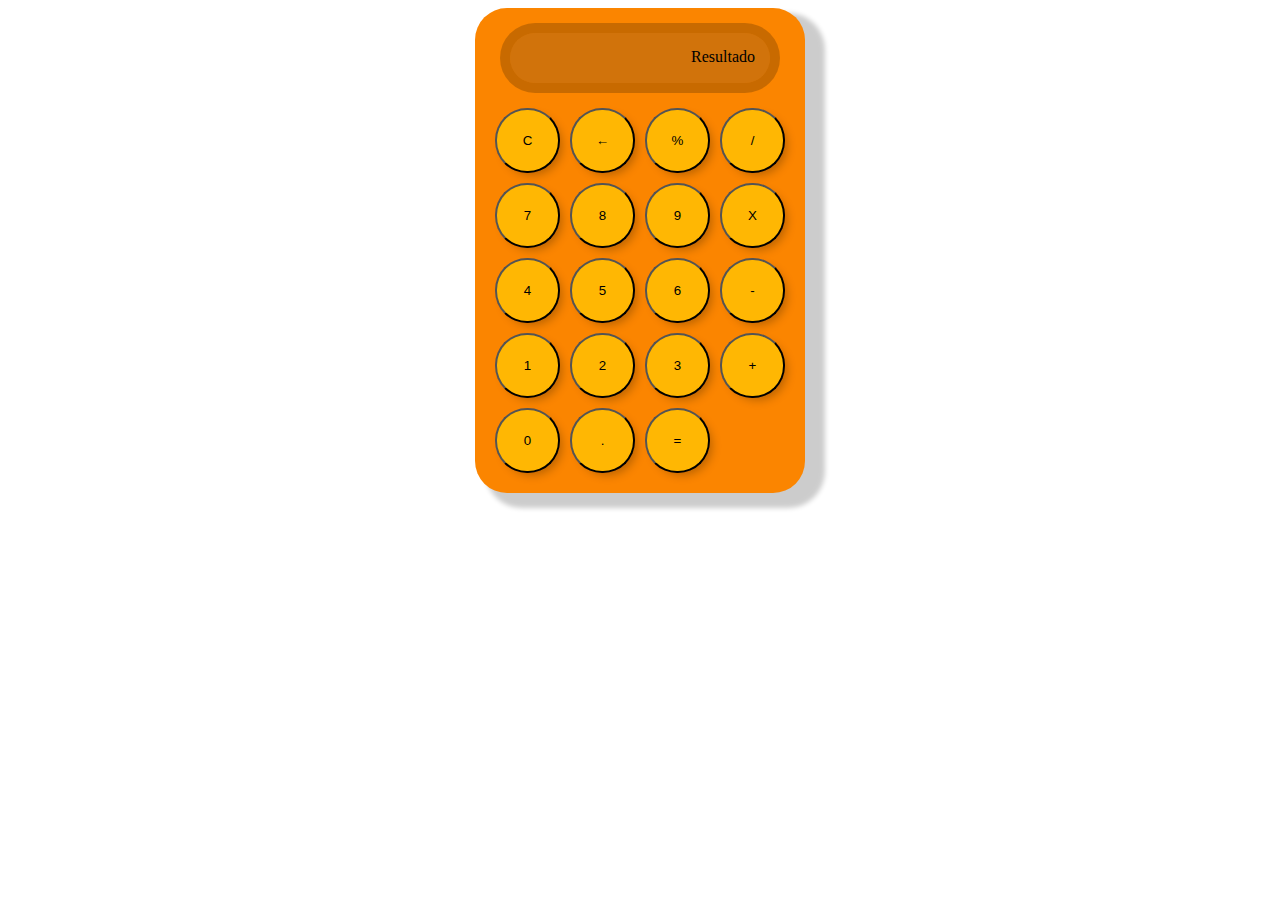
<file: html/calcFin.html>
<!DOCTYPE html>
<html lang="en">
  <head>
    <meta charset="UTF-8" />
    <meta name="viewport" content="width=device-width, initial-scale=1.0" />
    <title>Calc</title>
    <link rel="stylesheet" href="../css/calcFinal.css" />
    <script src="../js/calcTarea.js"></script>
  </head>
  <body>
    <header></header>
    <nav></nav>

    <section>
      <div class="container">
        <div class="calculadora">
            <div class="screen" id="idRes">
                Resultado
            </div>
            <button onclick="">C</button>
            <button onclick="">&#8592</button>
            <button onclick="">%</button>
            <button onclick="agregarSigno('/')">/</button>
            <button onclick="agregarNumero(7)">7</button>
            <button onclick="agregarNumero(8)">8</button>
            <button onclick="agregarNumero(9)">9</button>
            <button onclick="agregarSigno('*')">X</button>
            <button onclick="agregarNumero(4)">4</button>
            <button onclick="agregarNumero(5)">5</button>
            <button onclick="agregarNumero(6)">6</button>
            <button onclick="agregarSigno('-')">-</button>
            <button onclick="agregarNumero(1)">1</button>
            <button onclick="agregarNumero(2)">2</button>
            <button onclick="agregarNumero(3)">3</button>
            <button onclick="agregarSigno('+')">+</button>
            <button onclick="agregarNumero(0)">0</button>
            <button onclick="agregarSigno('.')">.</button>
            <button onclick="resultado()">=</button>
        </div>
      </div>
    </section>
    <footer></footer>
  </body>
</html>
</file>
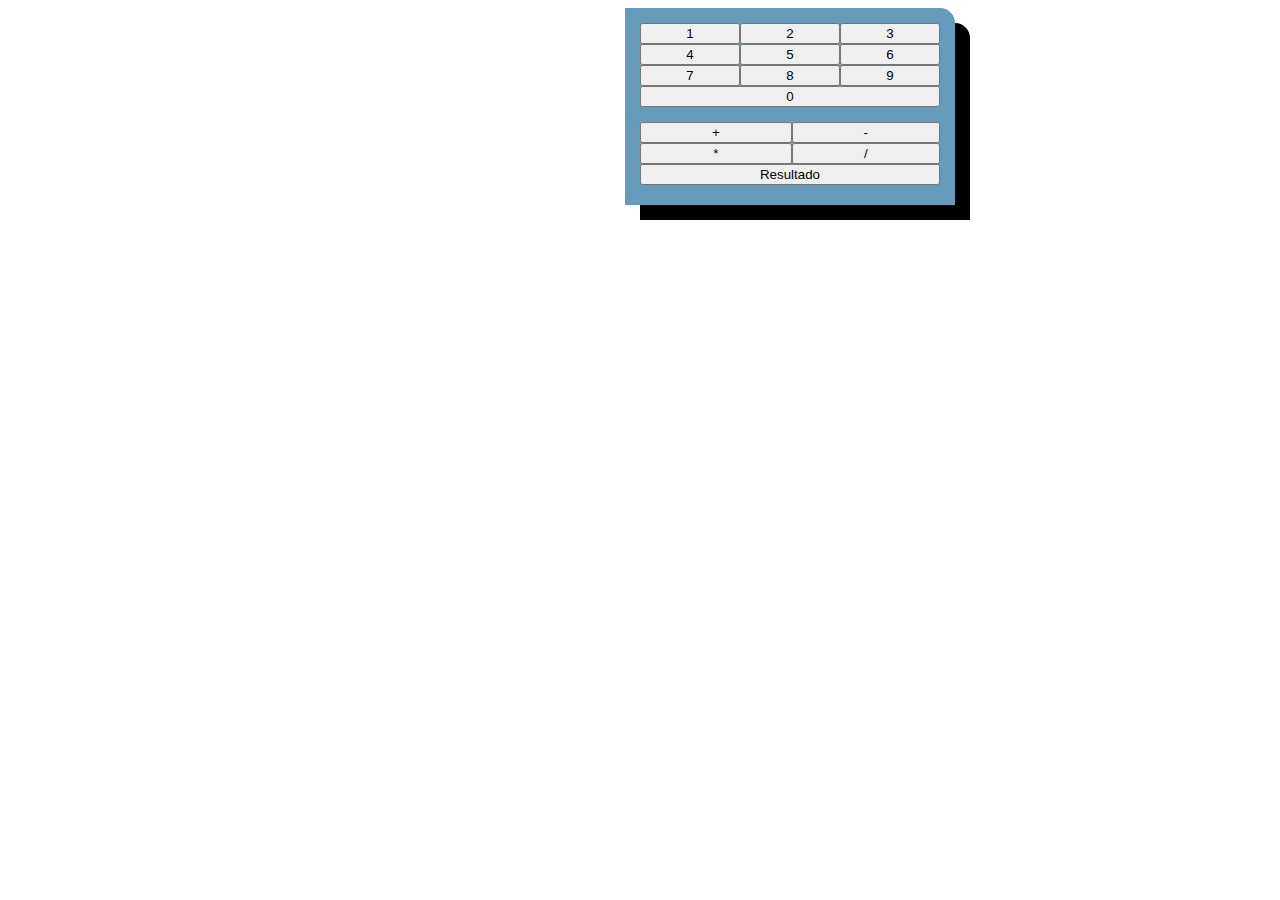
<file: html/calcTarea.html>
<!DOCTYPE html>
<html lang="en">
  <head>
    <meta charset="UTF-8" />
    <meta name="viewport" content="width=device-width, initial-scale=1.0" />
    <title>Calculadora</title>
    <script src="../js/calcTarea.js"></script>
    <link rel="stylesheet" href="../css/tarea.css" />
  </head>

  <body>
    <header></header>
    <nav></nav>
    <div class="container">
      <div class="calculadora-general">
        <section>
          <div class="calculadora-num">
            <button onclick="agregarNumero(1)">1</button>
            <button onclick="agregarNumero(2)">2</button>
            <button onclick="agregarNumero(3)">3</button>
            <button onclick="agregarNumero(4)">4</button>
            <button onclick="agregarNumero(5)">5</button>
            <button onclick="agregarNumero(6)">6</button>
            <button onclick="agregarNumero(7)">7</button>
            <button onclick="agregarNumero(8)">8</button>
            <button onclick="agregarNumero(9)">9</button>
            <button class="col-3" onclick="agregarNumero(0)">0</button>

            <!-- <label for="">Respuesta: </label> -->
          </div>

          <div class="calculadora-op">
            <button onclick="agregarSigno('+')">+</button>
            <button onclick="agregarSigno('-')">-</button>
            <button onclick="agregarSigno('*')">*</button>
            <button onclick="agregarSigno('/')">/</button>
            <button class="col-2" onclick="resultado()">Resultado</button>
            <label id="idRes" for=""></label>
          </div>
        </section>
      </div>
    </div>

    <footer></footer>
  </body>
</html>
</file>
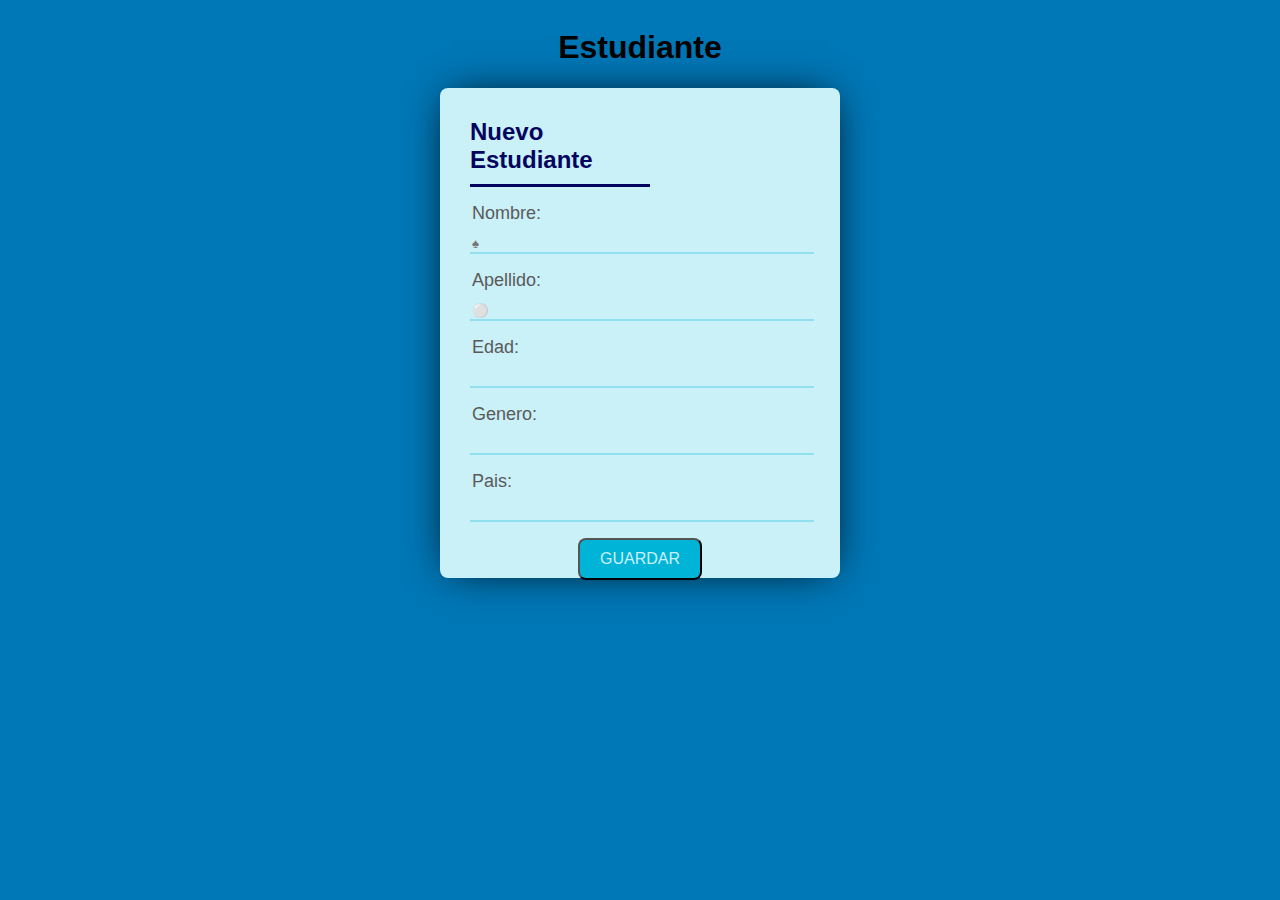
<file: html/estudianteForm.html>
<!DOCTYPE html>
<html lang="en">
  <head>
    <meta charset="UTF-8" />
    <meta name="viewport" content="width=device-width, initial-scale=1.0" />
    <title>Estudiante</title>
    <link rel="stylesheet" href="../css/estudianteForm.css" />
  </head>
  <body>
    <header class="container">
      <h1>Estudiante</h1>
    </header>
    <div class="container">
      <nav></nav>

      <section>
        <form class="form" action="https://mi.api/estudiantes" method="POST">
          <h2>Nuevo Estudiante</h2>
          <p type="Nombre: ">
            <input type="text" placeholder="&#9824" />
          </p>
          <p type="Apellido: ">
            <input type="text" placeholder="&#9898"/>
          </p>
          <p type="Edad: ">
            <input type="number" />
          </p>
          <p type="Genero: ">
            <input type="text" />
          </p>
          <p type="Pais: ">
            <input type="text" />
          </p>

          <div class="container"><button>GUARDAR</button></div>
        </form>
      </section>
      <footer></footer>
    </div>
  </body>
</html>
</file>
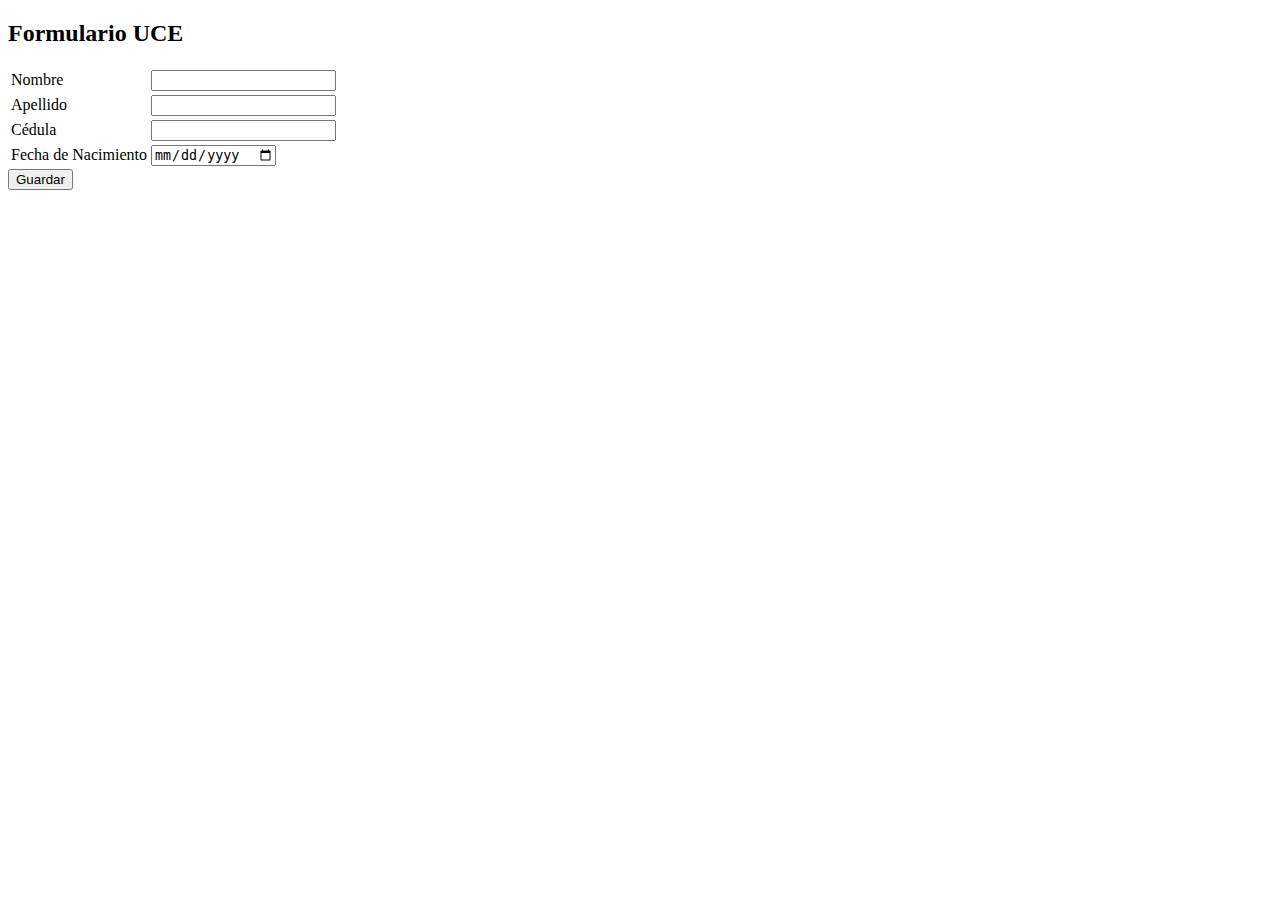
<file: html/formulario.html>
<!DOCTYPE html>
<html lang="en">

<head>
    <meta charset="UTF-8">
    <meta name="viewport" content="width=device-width, initial-scale=1.0">
    <title>Document</title>
</head>

<body>
    <header>
        <h2 id="tit">Formulario UCE</h2>
    </header>
    <section>
        <table>
            <tr>
                <td><label for="nombreId">Nombre</label></td>
                <td><input id="nombreId" type="text"></td>
            </tr>
            <tr>
                <td><label for="apellidoId">Apellido</label></td>
                <td><input id="apellidoId"type="text"></td>
            </tr>
            <tr>
                <td><label for="cedulaId">Cédula</label></td>
                <td><input id="cedulaId"type="text"></td>
            </tr>
            <tr>
                <td><label for="fechaId">Fecha de Nacimiento</label></td>
                <td><input id="fechaId" type="date"></td>
            </tr>
            
            
            
        </table>
        <button>Guardar</button>
    </section>
</body>

</html>
</file>
<file: css/calcFinal.css>
.container{
    display: flex;
    justify-content: center;
    align-items: center;
}
/* test */
.calculadora{
    display: grid;
    grid-template-columns: 75px 75px 75px 75px;
    grid-template-columns: repeat(4, 75px);
    grid-template-rows: 80px repeat(5, 75px);
    background-color: #fb8500;
    padding: 15px;
    border-radius: 32px;
    box-shadow: 15px 10px 5px 5px #00000033;
}
/* testing */
.screen{
    grid-column: span 4;
    padding: 15px;
    margin: 10px 20px 20px 20px ;
    background-color: #36363636;
    border-radius: 32px;
    text-align: right;
    box-shadow: 0px 0px 0px 10px #00000033;
}

button{
    margin: 5px;
    padding: 0;
    border-radius: 32px;
    /* border: none; */
    background-color: #ffb703;
    box-shadow: 5px 5px 10px -3px #00000040;
}
</file>
<file: css/tarea.css>
.container {
  display: flex;
  justify-content: center;
  align-items: center;
}

.calculadora-num {
  display: grid;
  background-color: #669bbc;
  grid-template-columns: repeat(3, 100px);
  padding: 15px;
  border-radius: 0px 15px 0px 15px;
  box-shadow: 15px 15px;
}

.col-3 {
  grid-column: span 3;
}

.calculadora-op {
  display: grid;
  background-color: #669bbc;
  padding: 0px 15px 0px 15px;
  border-radius: 15px px 15px 15px;
  box-shadow: 15px 15px;
}

.col-2 {
  grid-column: span 2;
}

.calculadora-general {
  display: grid;
  background-color: #669bbc;
  width: 30px;
}

label {
  height: 20px;
}
</file>
<file: css/estudianteForm.css>
body {
  /* background-color: #59ABE3; */
  background-color: #0077b6;
}

.container {
  display: flex;
  justify-content: center;
  align-items: center;
}

.form {
  width: 340px;
  height: 450px;
  /* background-color: #e6e6e6; */
  background-color: #caf0f8;

  border-radius: 8px;
  padding: 20px 30px;
  font-family: "Franklin Gothic Medium", "Arial Narrow", Arial, sans-serif;
  box-shadow: 0 0 40px -10px #000;
}

h1 {
  font-family: "Franklin Gothic Medium", "Arial Narrow", Arial, sans-serif;
  font-size: xx-large;
}

h2 {
  margin: 10px 0px;
  padding-bottom: 10px;
  width: 180px;
  /* color: #78788C; */
  color: #03045e;
  /* border-bottom: 3px solid #78788C; */
  border-bottom: 3px solid #03045e;
}

p::before {
  content: attr(type);
  display: block;
  margin: 10px 2px;
  font-size: 18px;
  color: #5a5a5a;
}

input {
  width: 100%;
  border: 0;
  /* border-bottom: 2px solid #bebed2; */
  border-bottom: 2px solid #90e0ef;
  background: none;
}

input:hover,
input:focus {
  /* border-bottom: 3px solid #78788c; */
  border-bottom: 3px solid #00b4d8;
  outline: none;
}

input:hover{
    cursor: cell;
}

button {
  border-radius: 8px;
  /* box-shadow: 1px 3px 3px 3px; */
  cursor: pointer;
  background-color: #00b4d8;
  color: #caf0f8;
  font-size: medium;
  font-family: "Franklin Gothic Medium", "Arial Narrow", Arial, sans-serif;
  padding: 10px 20px;
}

button:hover {
  background-color: #0077b6;
}
</file>
